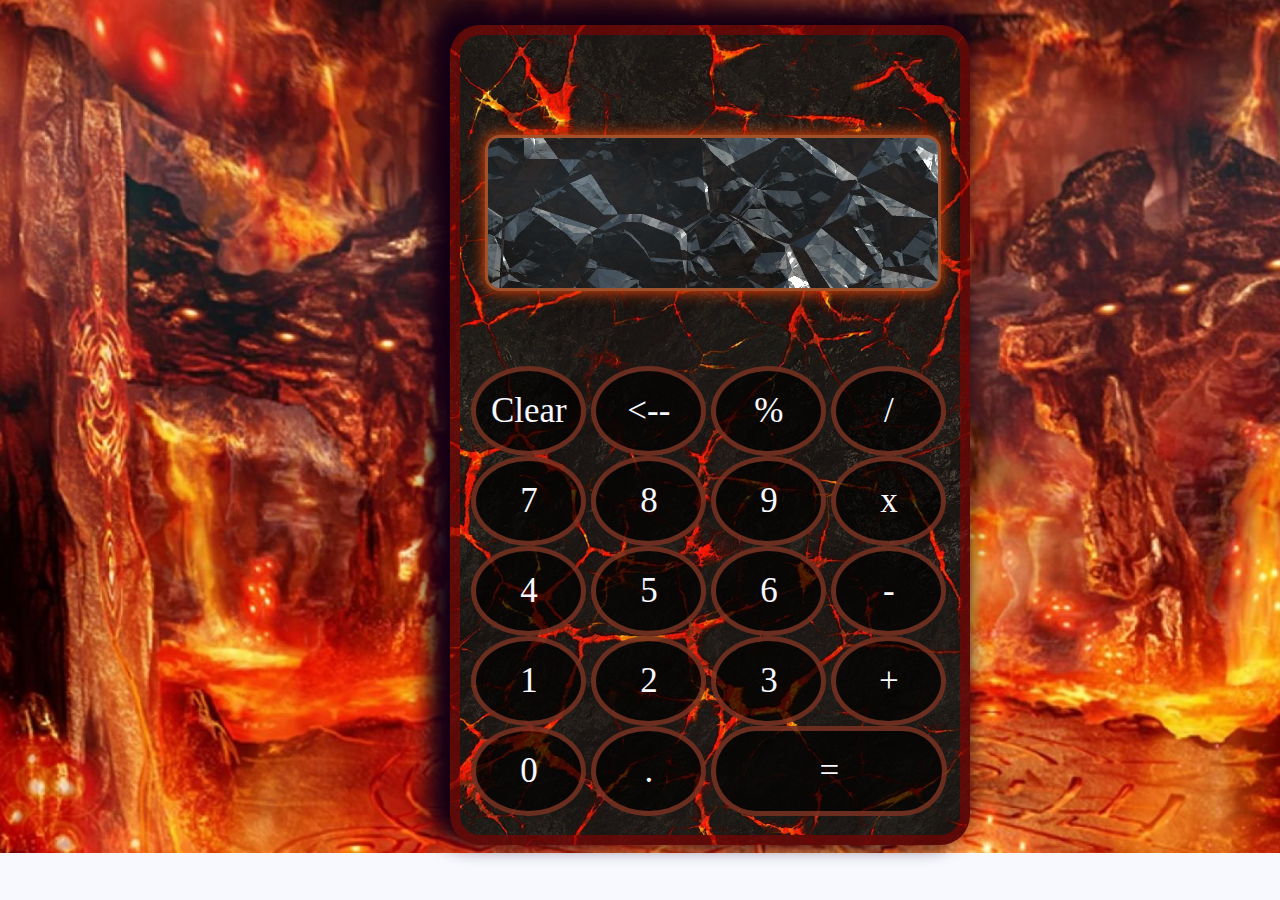
<file: index.html>
<!DOCTYPE html>
<html>
    <head>
        <author>Anastazy</author>
        <title>Calculator</title>
        <link href="calculator.css" rel="stylesheet">
        <meta charset="UTF8">
    </head>
    <body>
        <div id="calculator">
            <div id="display">
                <div id="inputZone">
                <span id="firstOperand"></span> <span id="operator"></span> <span id="secondOperand"></span>
                </div>
          <!--      <hr id="IOHR">  -->
                <div id="answerZone"></div>

            </div>
            <div id="buttons">
                <div class="buttonLine">
                    <button class="specialBtn" id="clear">Clear</button>
                    <button class="specialBtn" id="backspace">&lt--</button>
                    <button class="resultBtn" id="vodka">%</button>
                    <button class="operatorBtn" id="divideAndconquer">/</button>
                </div>
                <div class="buttonLine">
                    <button class="digitz" id="seven">7</button>
                    <button class="digitz" id="eight">8</button>
                    <button class="digitz" id="nein">9</button>
                    <button class="operatorBtn" id="multiply">x</button>
                </div>
                <div class="buttonLine">
                    <button class="digitz" id="four">4</button>
                    <button class="digitz" id="five">5</button>
                    <button class="digitz" id="six">6</button>
                    <button class="operatorBtn" id="subtract">-</button>
                </div>
                <div class="buttonLine">
                    <button class="digitz" id="one">1</button>
                    <button class="digitz" id="two">2</button>
                    <button class="digitz" id="three">3</button>
                    <button class="operatorBtn" id="add">+</button>
                </div>
                <div class="buttonLine">
                    <button class="digitz" id="Zero">0</button>
                    <button class="specialBtn" id="dot">.</button>
                    <button class="resultBtn" id="equals">=</button>


                </div>


            </div>
        </div>

    </body>
    <script src="calculator.js"></script>
</html>
</file>
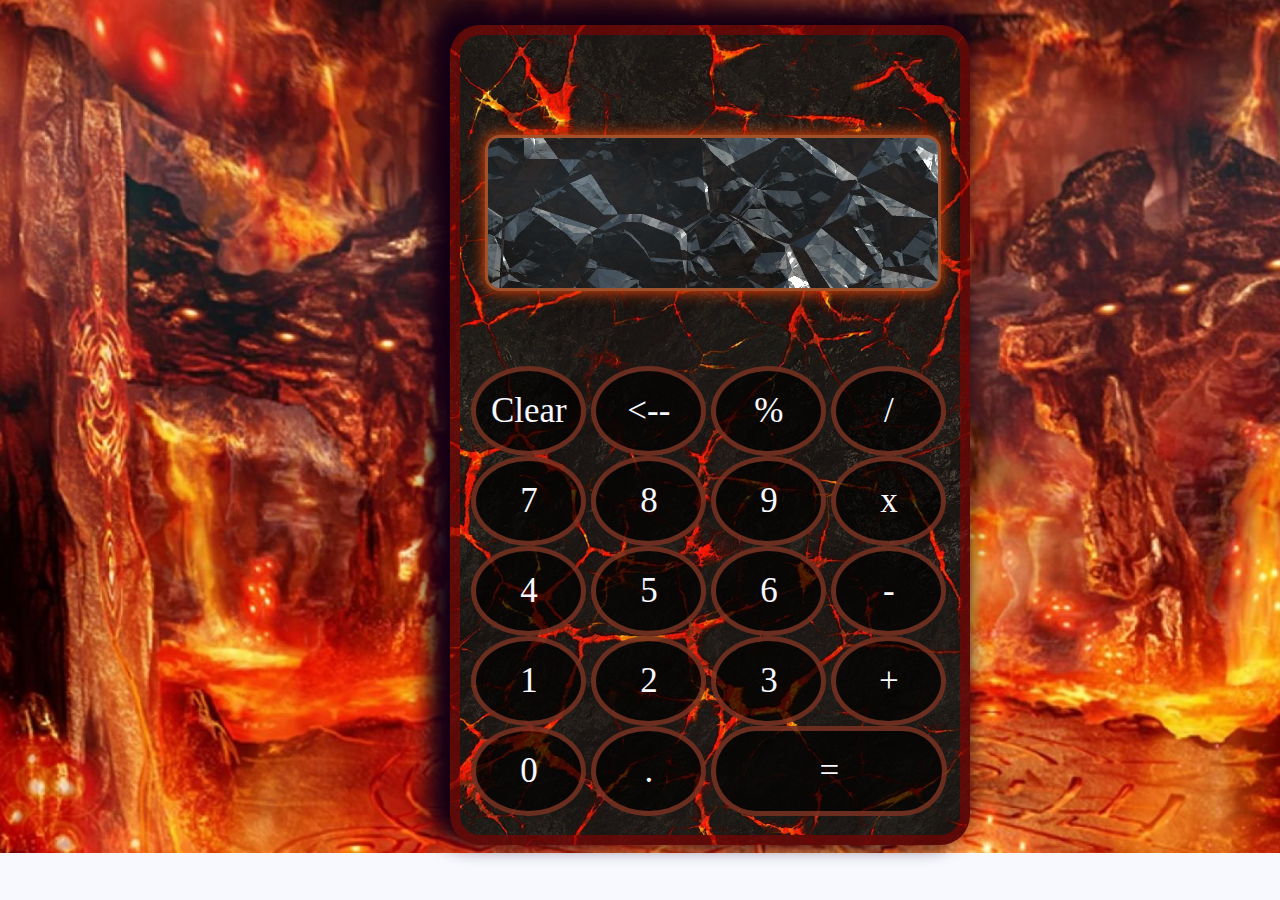
<file: calculator.html>
<!DOCTYPE html>
<html>
    <head>
        <author>Anastazy</author>
        <title>Calculator</title>
        <link href="calculator.css" rel="stylesheet">
        <meta charset="UTF8">
    </head>
    <body>
        <div id="calculator">
            <div id="display">
                <div id="inputZone">
                <span id="firstOperand"></span> <span id="operator"></span> <span id="secondOperand"></span>
                </div>
          <!--      <hr id="IOHR">  -->
                <div id="answerZone"></div>

            </div>
            <div id="buttons">
                <div class="buttonLine">
                    <button class="specialBtn" id="clear">Clear</button>
                    <button class="specialBtn" id="backspace">&lt--</button>
                    <button class="resultBtn" id="vodka">%</button>
                    <button class="operatorBtn" id="divide&conquer">/</button>
                </div>
                <div class="buttonLine">
                    <button class="digitz" id="seven">7</button>
                    <button class="digitz" id="eight">8</button>
                    <button class="digitz" id="nein!">9</button>
                    <button class="operatorBtn" id="multiply">x</button>
                </div>
                <div class="buttonLine">
                    <button class="digitz" id="four">4</button>
                    <button class="digitz" id="five">5</button>
                    <button class="digitz" id="six">6</button>
                    <button class="operatorBtn" id="subtract">-</button>
                </div>
                <div class="buttonLine">
                    <button class="digitz" id="one">1</button>
                    <button class="digitz" id="two">2</button>
                    <button class="digitz" id="three">3</button>
                    <button class="operatorBtn" id="add">+</button>
                </div>
                <div class="buttonLine">
                    <button class="digitz" id="Zero">0</button>
                    <button class="specialBtn" id="dot">.</button>
                    <button class="resultBtn" id="equals">=</button>


                </div>


            </div>
        </div>

    </body>
    <script src="calculator.js"></script>
</html>
</file>
<file: calculator.css>
author {
    display: none;
}
body {
    font-family: "Comic Sans Ms", "Times New Roman", "Arial", serif;
    font-size: 20px;
    color: orangered;
    text-shadow: 0px 0px 4px mediumblue;
    background-color: ghostwhite;
    background-image: url('https://i.pinimg.com/originals/12/c8/3e/12c83efa4d0baf8aa39a48a40a173da8.jpg'); 
    background-image: url('hell.jpg'); /* same as the link above */
    background-size: cover;
    background-repeat: no-repeat;
}
#calculator {
    height: 800px;
    width: 500px;
    background-image: url('https://images.unsplash.com/photo-1546962339-5ff89552b8ed?ixlib=rb-1.2.1&q=85&fm=jpg&crop=entropy&cs=srgb'); /* just in case */
    background-image: url('https://freerangestock.com/sample/40903/stone-wall-texture-.jpg'); /* just in case as well */
    background-image: url('https://i.pinimg.com/originals/c9/5b/c5/c95bc58a334b78e83705f52f9745f803.jpg');
    background-image: url('lava.jpg'); /* same as the link above */
    background-size: cover;
    background-color: gray;
    box-shadow: -12px -11px 20px 10px rgba(20,0,20,1);
    position: relative;
    top: 20%;
    left: 35%;
    font-family: inherit;
    border-width: 10px;
    border-color: rgba(134, 2, 2, 0.61);
    border-style: solid;
    border-radius: 30px;
    margin-top: 2%;
}
#display {
    background-color: rgb(25, 212, 66);
    background-image: url('https://www.filterforge.com/filters/1061-v4.jpg'); 
    background-image: url('obsidian.jpg'); /* same as the link above */
    color: ghostwhite;
    text-shadow: 0px 0px 2px black, 0px 0px 5px black, 0px 0px 10px black;
    box-shadow: 0px 0px 16px orangered;
    height: 150px;
    width: 450px;
    position: relative;
    border-width: 3px;
    border-color: greenyellow;
    margin-top: 100px;
    margin-bottom: 75px;
    margin-left: 25px;
    border: 3px solid sienna;
    overflow: hidden;
    border-radius: 15px;;
 
}
#inputZone, #answerZone {
    width: 430px;
    height: 55px;
    padding: 10px 10px;
    transition: 0.666s;
}
#firstOperand {
    transition: 0.666s;
}
#secondOperand {
    transition: 0.666s;
}
#answerZone{
    text-align: right;
    transition: 0.666s;
}


button {
    height: 90px;
    width: 115px;
    border-color: #a9472f9c;
    border-width: 5px;
    border-style: solid;
    background-color: rgba(0, 0, 0, 0.696);
    font-family: "Comic Sans Ms", "Times New Roman", "Arial", serif;
    color: ghostwhite;
    font-size: 35px;
    margin: auto;
    position: relative;
    left: 2.2%;
    border-radius: 50%;
    transition: 0.3s;
}
button:hover, .fire {
    text-shadow: 0px 0px 4px darkred, 0px -2px 6px orangered, 0px -3px 10px palegoldenrod;
    color: orange;
    box-shadow: 0px -5px 8px darkred, 0px -8px 11px red, 0px -13px 14px orangered, 0px -25px 17px orange, 0px -35px 17px yellow, 0px -52px 20px palegoldenrod;
    border-color: maroon;
    
}

.operatorBtn:hover, .frost {
    color: lightblue;
    text-shadow: 0px 0px 2px darkblue;
    border-color: paleturquoise;
    box-shadow: 0px 0px 10px skyblue, 0px 0px 25px lightskyblue;

}
.specialBtn:hover, .shadow {
    color: navy;
    border-color:purple;
    text-shadow: 0px 0px 3px violet, 0px 0px 9px violet;
    box-shadow: 0px 0px 5px navy, 0px 0px 10px darkmagenta, 0px 0px 20px darkblue;
}
#equals {
    width: 236px;
    border-radius: 60px;
}
.resultBtn:hover, .fel {
    border-color: #7fd81e;
    text-shadow: 0px 0px 10px #eeff08 ;
    color: #67f100;
    box-shadow: 0px 0px 15px #eeff08;
}
button:focus {
    outline: none;
}
.burning {
    text-shadow: 0px 0px 4px darkred, 0px -2px 6px orangered, 0px -3px 10px palegoldenrod;
    color: orange;
}
</file>
